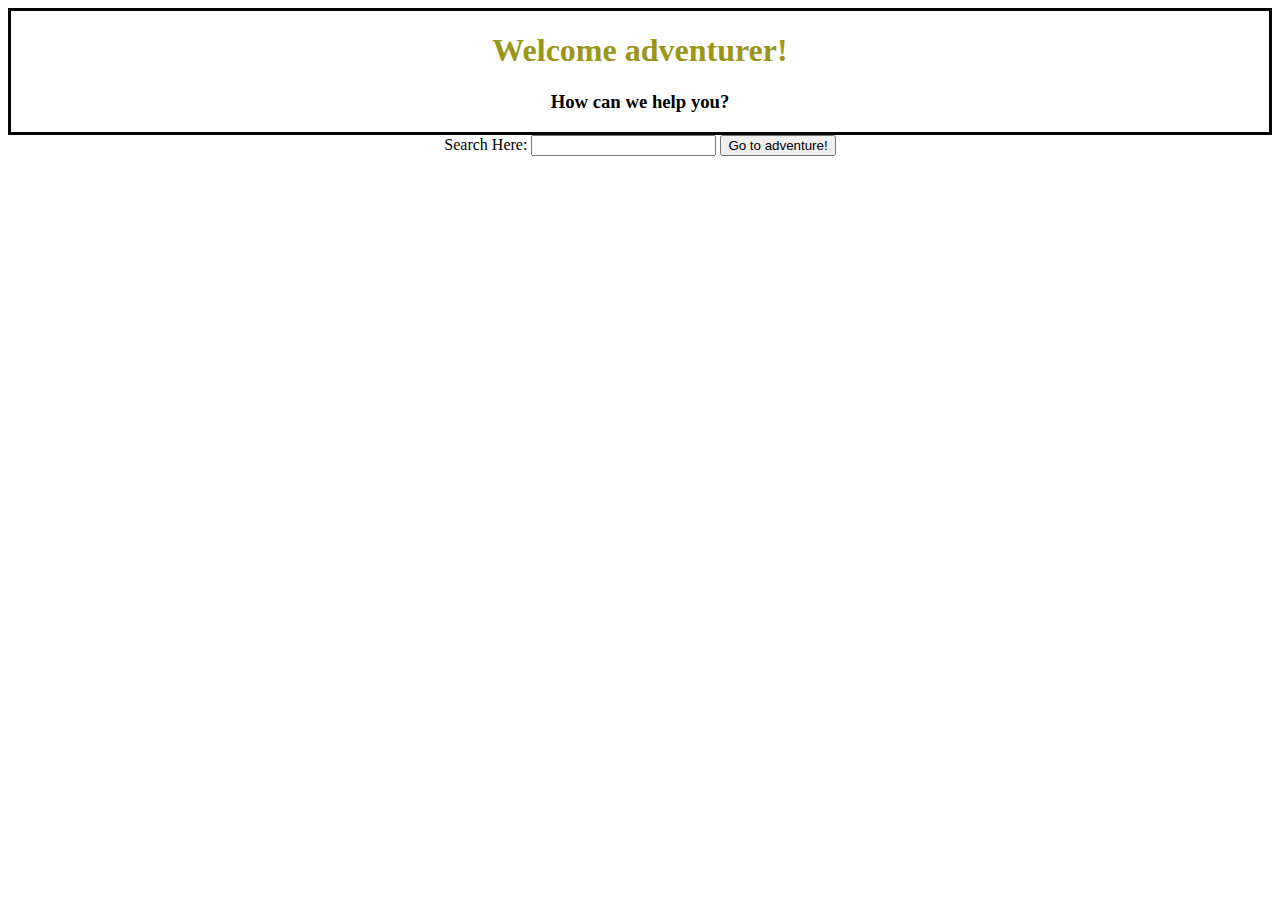
<file: index.html>
<!DOCTYPE html>
<html>


<head>
    <title>Epic search</title>
    <link rel="stylesheet" href="static/style.css" type="text/css" media="screen">
</head>

<body>
    <div id="header">
        <h1><center>Welcome adventurer!</center></h1>
        <h3><center>How can we help you?</center></h3>
    </div>


    <form method = 'GET' action="/search/">
    <center>
        <label>Search Here: </label>
        <input type="text"  name="Keywords"/>
        <button value = "Search">Go to adventure!</button>
    </center>
    </form>

</body>
</html>
</file>
<file: static/style.css>
h1 {
    color: #9A9619;
}

#header {
    border-style: solid;
    border-spacing: 2.5;
    background-position: top left;
    background-image: url("http://fc05.deviantart.net/fs71/f/2013/038/f/2/hobbit_by_kaioshen-d5u67e4.jpg");
}
</file>
